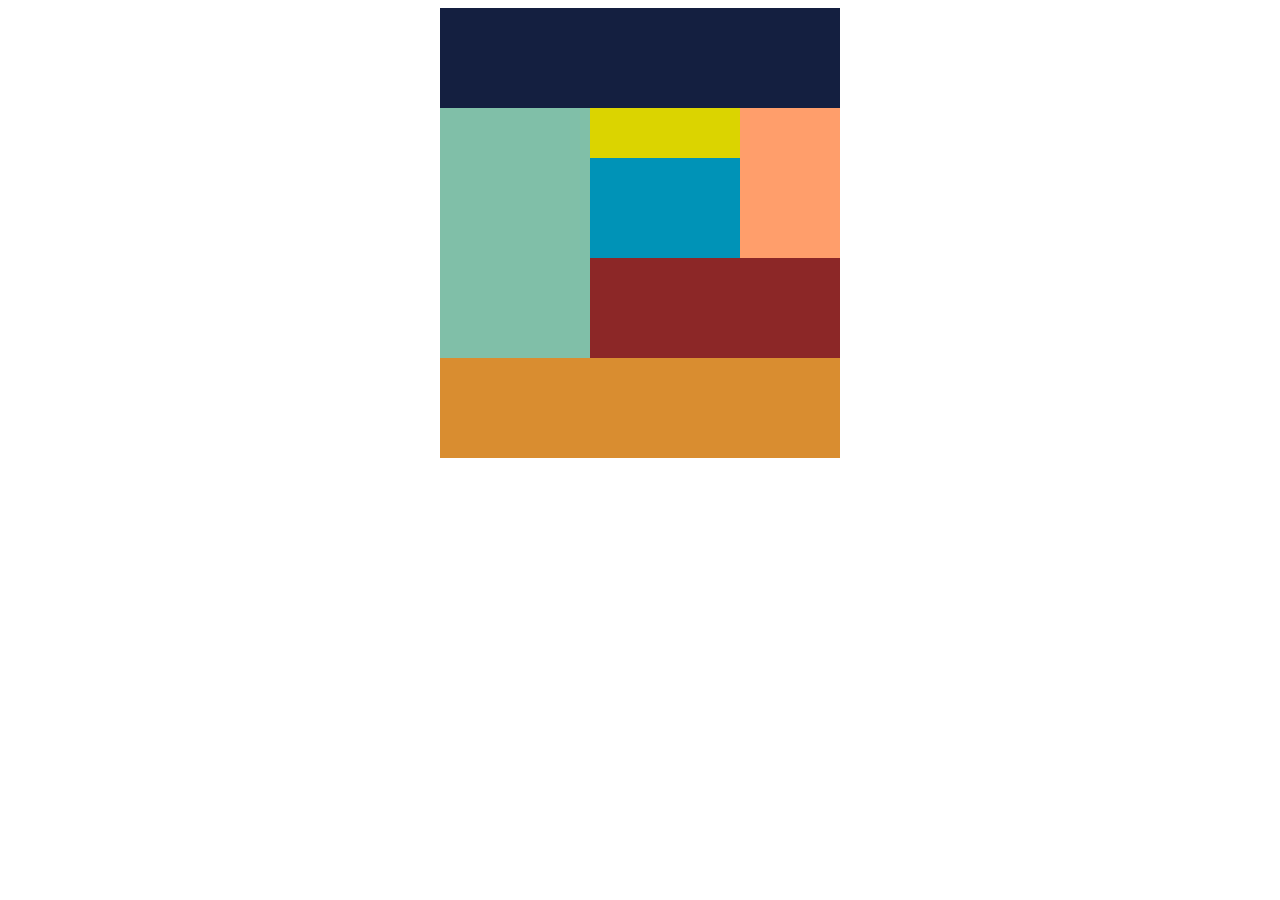
<file: PHPjob/1-1/index.html>
<!DOCTYPE html>
<html lang="en">
<head>
    <meta charset="UTF-8">
    <meta http-equiv="X-UA-Compatible" content="IE=edge">
    <meta name="viewport" content="width=device-width, initial-scale=1.0">
    <title>Document</title>
    <link rel="stylesheet" href="css/style.css">
</head>
<body>
    <div class="container">
        <div class="header"></div>
        <div class="main clearfix">
           <div class="box2"></div>
           <div class="right clearfix">
            <div class="left clearfix">
                <div class="box3"></div>
                <div class="inright">
                  <div class="box4"></div>
                  <div class="box5"></div>
               </div>   
            </div>
             <div class="box6"></div>
           </div>
        </div>
        <div class="footer"></div>
    </div>
</body>
</html>
</file>
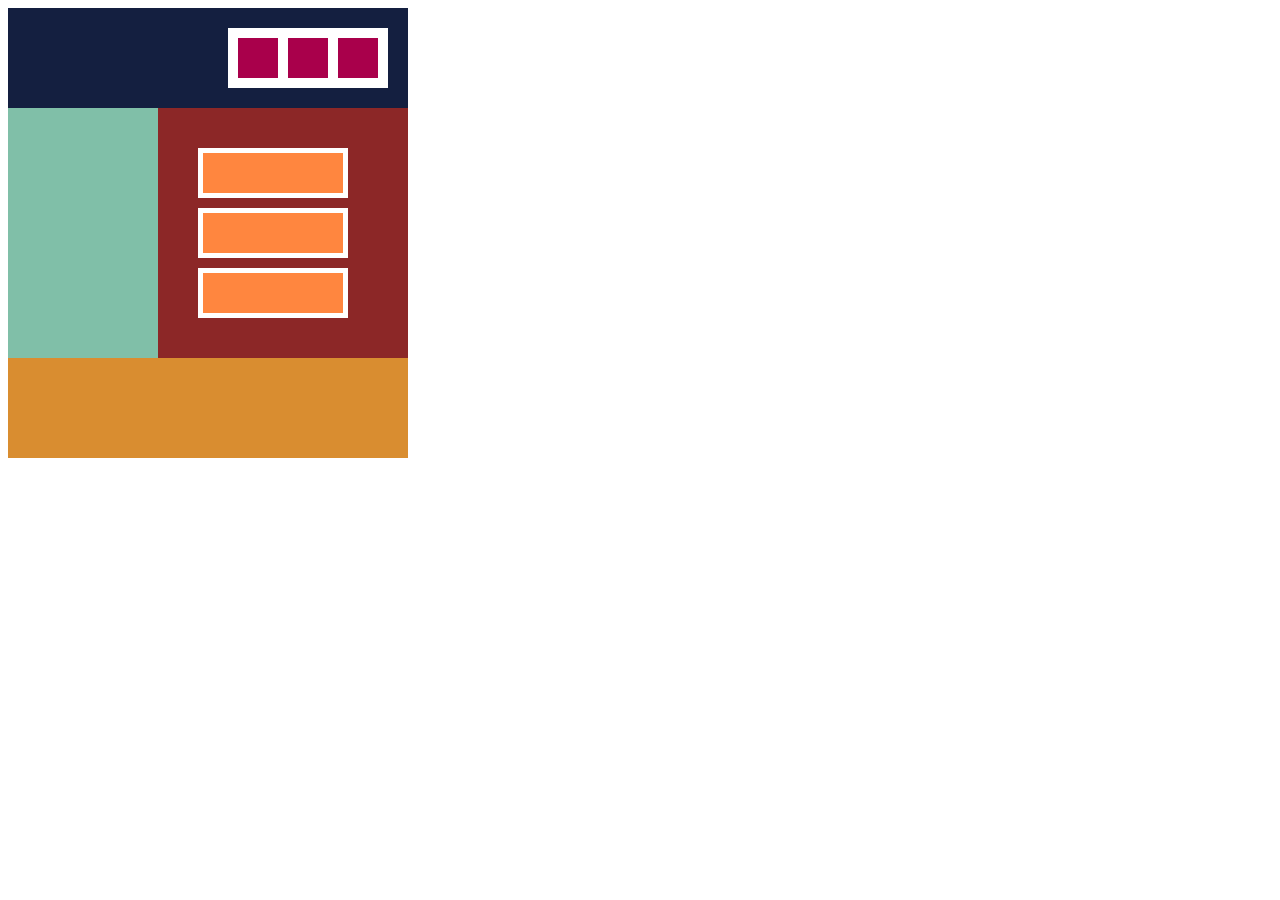
<file: PHPjob/1/index.html>
<!DOCTYPE html>
<html lang="en">
<head>
    <meta charset="UTF-8">
    <meta http-equiv="X-UA-Compatible" content="IE=edge">
    <meta name="viewport" content="width=device-width, initial-scale=1.0">
    <title>Document</title>
    <link rel="stylesheet" href="css/style.css">
</head>
<body>
    <div class="container">
        <div class="box1">
            <div class="innerbox1">
                <div class="inner1"></div>
                <div class="inner1 second"></div>
                <div class="inner1 third"></div>
            </div>
        </div>
        <div class="box2"></div>
        <div class="box3">
            <div class="inner3"></div>
            <div class="inner3 second"></div>
            <div class="inner3 third"></div>
        </div>
        <div class="box4"></div>
    </div>
</body>
</html>
</file>
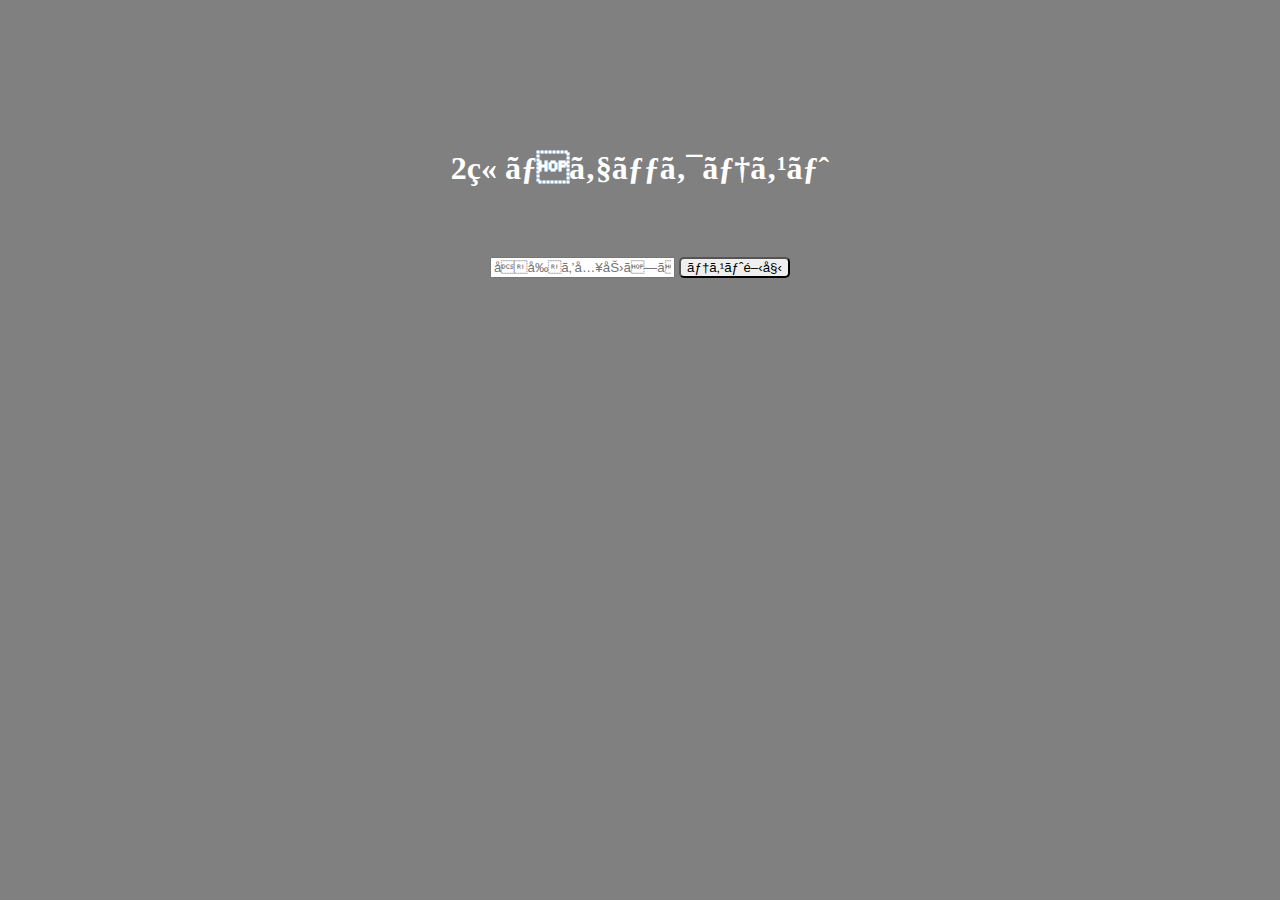
<file: PHPjob/3-4/index.html>
<!DOCTYPE html>
<html lang="ja">
<head>
    <meta charset="UTF- 8">
    <meta http-equiv="X-UA-Compatible" content="IE=edge">
    <meta name="viewport" content="width=device-width, initial-scale=1.0">
    <title></title>
    <link rel="stylesheet" href="style.css">
</head>
<body>
    <h1>2章チェックテスト</h1>
    <hr>
    <form class="top_form" action="question.php" method="post">
        <input type="text" placeholder="名前を入力してください" name="name"> 
        <input class="startbutton" type="submit" value="テスト開始">
    </form>
</body>
</html>
</file>
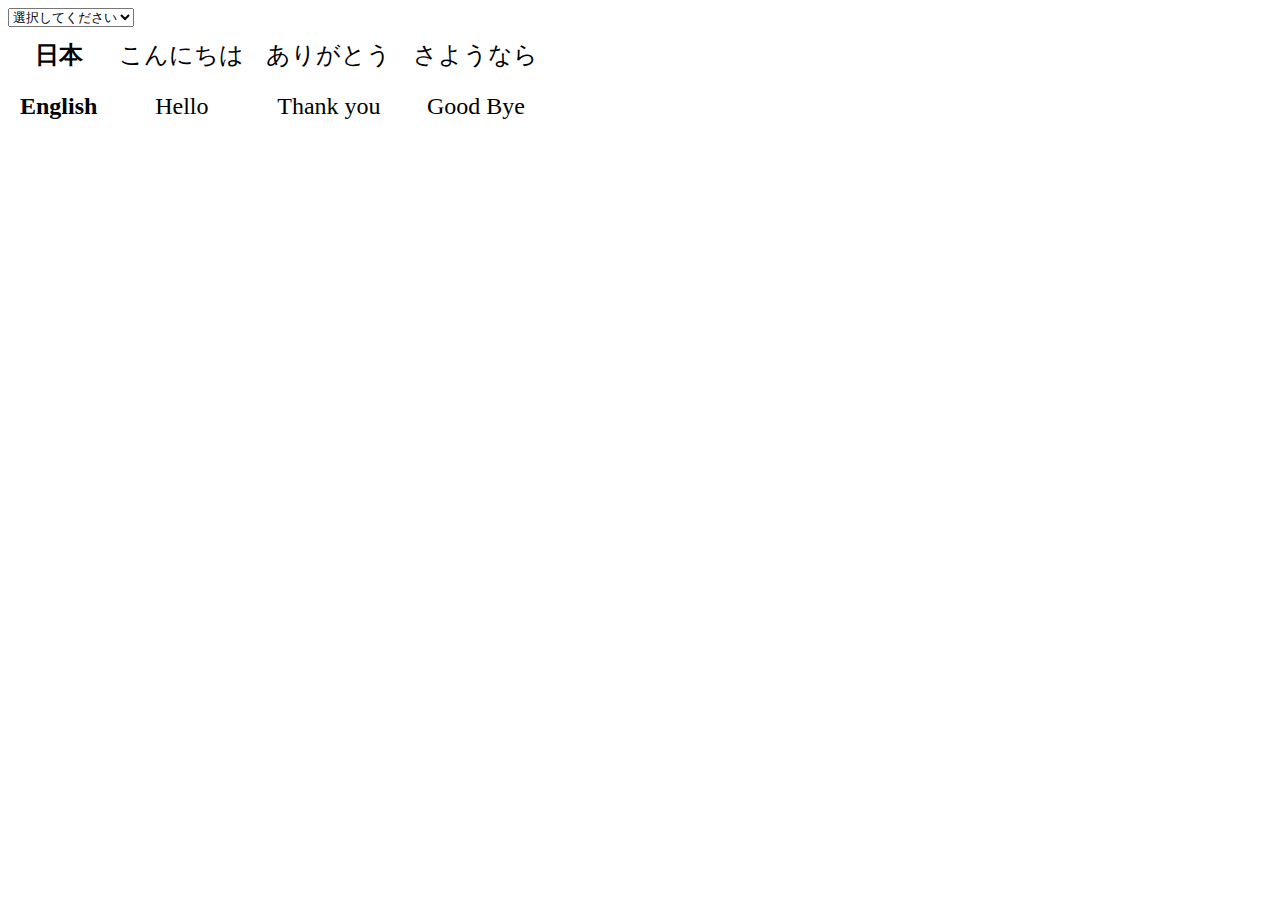
<file: PHPjob/8/index.html>
<!DOCTYPE html>
<html lang="en">
<head>
    <meta charset="UTF-8">
    <meta name="viewport" content="width=device-width, initial-scale=1.0">
    <title>Document</title>
    <style>
        table {
            font-size: 1.5em;
            text-align: center;
        }

        th, td {
            padding : 10px;
        }

    </style>
</head>
<body>
    <select onchange="changeLang(this)">
        <option id="select">選択してください</option>
        <option id="selected_jpn">日本語</option>
        <option id="selected_en">English</option>
        <option id="selected_all">全て表示</option>
    </select>
    <table>
        <tr id="japan">
            <th>日本</th>
            <td>こんにちは</td>
            <td>ありがとう</td>
            <td>さようなら</td>
        </tr>
        <tr id="english">
            <th>English</th>
            <td>Hello</td>
            <td>Thank you</td>
            <td>Good Bye</td>
        </tr>
    </table>

    <script>
        //①onchangeで使用されている関数の中身を実装してください。
        function changeLang(select){
            let i = select.selectedIndex;
            let id = select.options[i].id;
            let japan = document.getElementById("japan");
            let english = document.getElementById("english");

            if(id == "selected_jpn"){
                english.style.display ="none";
                japan.style.display ="block";
            }else if(id == "selected_en"){
                english.style.display ="block";
                japan.style.display ="none";
            }else{
                english.style.display ="block";
                japan.style.display ="block";
            };
        }

    </script>
</body>
</html>
</file>
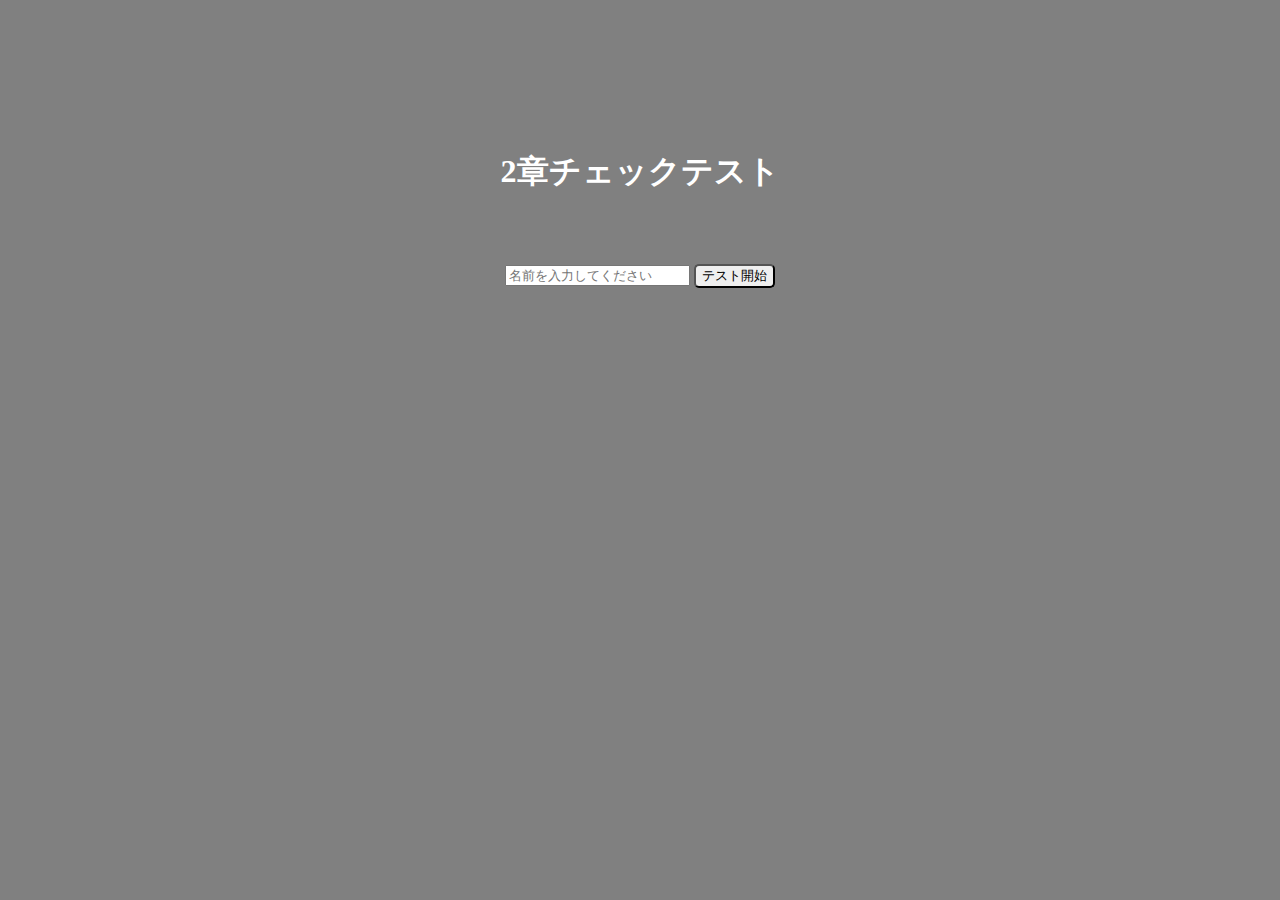
<file: PHPコース/2-18/index.html>
<!DOCTYPE html>
<html lang="ja">
<head>
    <meta charset="UTF-8">
    <meta http-equiv="X-UA-Compatible" content="IE=edge">
    <meta name="viewport" content="width=device-width, initial-scale=1.0">
    <title></title>
    <link rel="stylesheet" href="style.css">
</head>
<body>
    <h1>2章チェックテスト</h1>
    <hr>
    <form class="top_form" action="question.php" method="post">
        <input type="text" placeholder="名前を入力してください" name="name"> 
        <input class="startbutton" type="submit" value="テスト開始">
    </form>
</body>
</html>
</file>
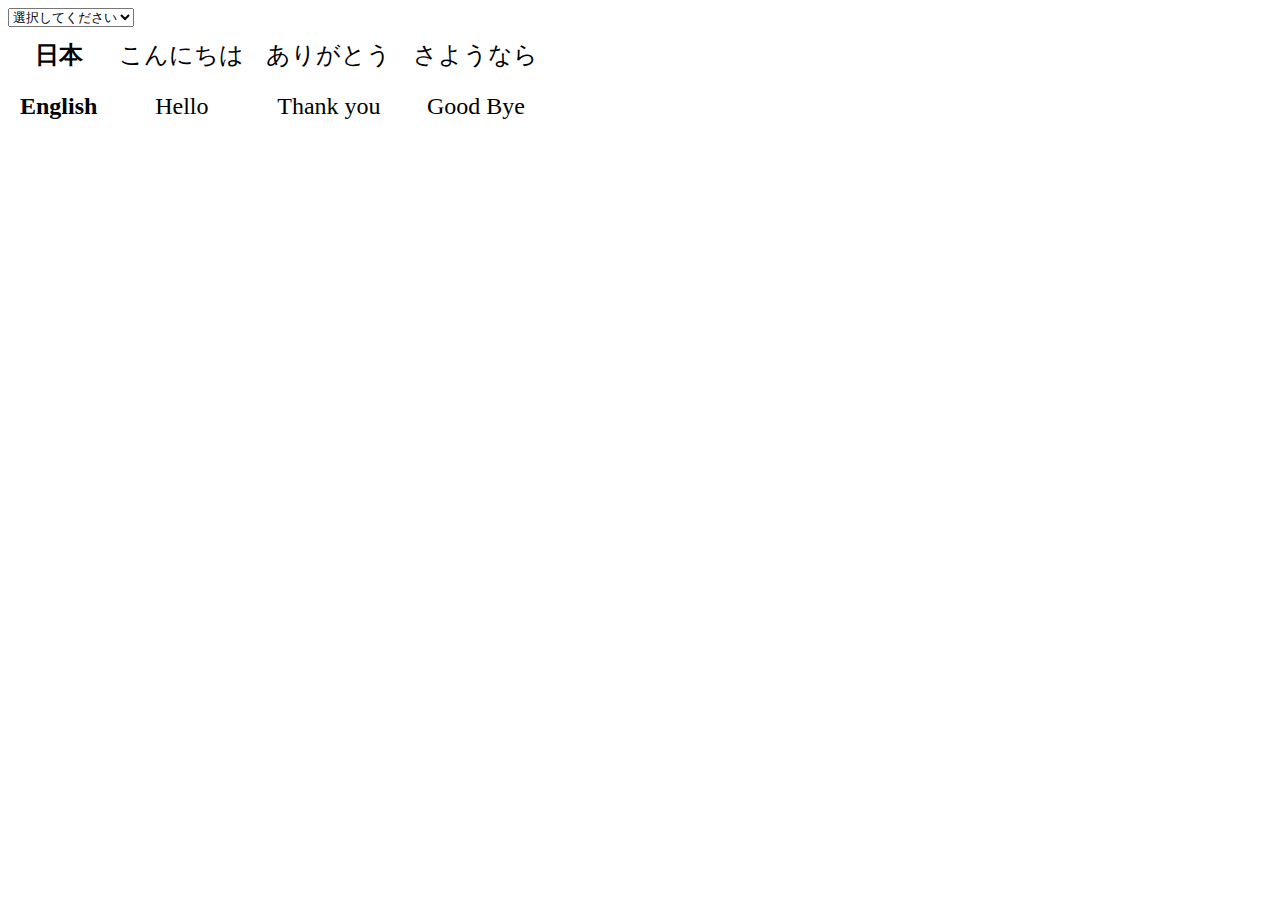
<file: エンジニア/8/index.html>
<!DOCTYPE html>
<html lang="en">
<head>
    <meta charset="UTF-8">
    <meta name="viewport" content="width=device-width, initial-scale=1.0">
    <title>Document</title>
    <style>
        table {
            font-size: 1.5em;
            text-align: center;
        }

        th, td {
            padding : 10px;
        }

    </style>
</head>
<body>
    <select id="select_mode" onchange="changeLang()">
        <option id="select">選択してください</option>
        <option id="selected_jpn">日本語</option>
        <option id="selected_en">English</option>
        <option id="selected_all">全て表示</option>
    </select>
    <table>
        <tr id="japan">
            <th>日本</th>
            <td>こんにちは</td>
            <td>ありがとう</td>
            <td>さようなら</td>
        </tr>
        <tr id="english">
            <th>English</th>
            <td>Hello</td>
            <td>Thank you</td>
            <td>Good Bye</td>
        </tr>
    </table>

    <script>
        //パターン１①onchangeで使用されている関数の中身を実装してください。
        //このパターンはonchange="changeLang(this)のようにthisの引数がいる。
        /* function changeLang(select){ //こちらの関数にもselectの引数が必要。
            let i = select.selectedIndex;
            let id = select.options[i].id;
            let japan = document.getElementById("japan");
            let english = document.getElementById("english");
            console.log(japan);
            console.log(english);

            if(id == "selected_jpn"){
                english.style.display ="none";
                japan.style.display ="block";
            }else if(id == "selected_en"){
                english.style.display ="block";
                japan.style.display ="none";
            }else{
                english.style.display ="block";
                japan.style.display ="block";
            };
        } */

        //パターン２：①onchangeで使用されている関数の中身を実装してください。
        /* function changeLang(){
            
            //let id = document.getElementById('choose').value; ※IDを振ってもOK
            let id = document.getElementsByTagName('select')[0].value;
            let japan = document.getElementById("japan");
            let english = document.getElementById("english");
            console.log(japan);
            console.log(english);
            console.log(id);

            if(id == "日本語"){
                english.style.display ="none";
                japan.style.display ="block";
            }else if(id == "English"){
                english.style.display ="block";
                japan.style.display ="none";
            }else{
                english.style.display ="block";
                japan.style.display ="block";
            };
        } */

        //パターン3:visibilityを使ってみる。
        function changeLang() {
            let select = document.getElementById('select_mode');
            let selected_mode = select.options[select.selectedIndex].value;
            let id_jap = document.getElementById('japan');
            let id_en = document.getElementById('english');

            id_jap.style.visibility ='visible';
            id_en.style.visibility ='visible';
            
            if(selected_mode == "日本語"){
                id_jap.style.visibility ='visible';
                id_en.style.visibility ='hidden';
            }else if(selected_mode == "English"){
                id_jap.style.visibility ='hidden';
                id_en.style.visibility ='visible';
            }else{
                id_jap.style.visibility ='visible';
                id_en.style.visibility ='visible';
            };
                }

    </script>
</body>
</html>
</file>
<file: PHPjob/1-1/css/style.css>
.container{
  width: fit-content;
  margin: 0 auto;
}

.header{
  background-color: #141f40;
  width: 400px;
  height: 100px;
}

.clearfix::after {
    content: "";
    display: block;
    clear: both;
 }

  .box2{
    background-color: #80bfa8;
    width: 150px;
    height: 250px;
    float: left;
  }

  .right{
    float: left;
  }

  .inright{
    float: left;
  }

  .box3{
    background-color: #ff9e6b;
    width: 100px;
    height: 150px;
    float:right;
  }

  .box4{
    background-color: #dbd400;
    width: 150px;
    height: 50px;
  }

  .box5{
    background-color: #0093b7;
    width: 150px;
    height: 100px;
    float: left;
  }

  .box6{    
    background-color: #8c2727;
    width: 250px;
    height: 100px;
  }

  .footer{
    background-color: #d98d30;
    width: 400px;
    height: 100px;
  }

  @media screen and (max-width:767px){
    .header{
      width: 300px;
    }
    
      .box2{
        width: 100px;
      }
    
      .box3{
        width: 75px;
      }
    
      .box4{
        width: 125px;
      }
    
      .box5{
        width: 125px;
      }
    
      .box6{    
        width: 200px;
      }
    
      .footer{
        width: 300px;
      }
    
  }

  @media screen and (max-width:479px){
    .header{
      width: 150px;
    }
  
      .box2{
        width: 150px;
        height: 100px;
        float: initial;
      }
    
      .right{
        float: initial;
      }
    
      .inright{
        float: initial;
      }
    
      .box3{
        width: 150px;
        height: 100px;
        float: initial;
      }
    
      .box4{
        width: 150px;
      }
    
      .box5{
        width: 150px;
        float: initial;
      }
    
      .box6{    
        width: 150px;
      }
    
      .footer{
        width: 150px;
      } 

  }
</file>
<file: PHPjob/1/css/style.css>
.container{
    width: 400px;
    height: 450px;
    position: relative;
}

@media screen and (max-width:479px) {
    .container{
        width: 200px;
        height: fit-content;
        position: initial;
    }
}

.box1{
    width: 400px;
    height: 100px;
    background-color: #141f40;
    position: relative;
}

@media screen and (max-width:479px) {
    .box1{
        width: 200px;
        height: 200px;
        background-color: #141f40;
    }
}

.innerbox1{
    width: 160px;
    height: 60px;
    background-color: #fff;
    position: absolute;
    top: 20px;
    right: 20px;
}

@media screen and (max-width:479px) {
    .innerbox1{
        width: 60px;
        height: 160px;
        background-color: #fff;
        position: absolute;
        top: 20px;
        right: 70px;
    }
}

.inner1{
    width: 40px;
    height: 40px;
    background-color: #a9004b;
    position: absolute;
    top: 10px;
    right: 10px;
}

.inner1.second{
    right: 60px;
}

@media screen and (max-width:479px) {
    .inner1.second{
        top: 60px;
        right: 10px;
    }
}

.inner1.third{
    right: 110px;
}

@media screen and (max-width:479px) {
    .inner1.third{
        top: 110px;
        right: 10px;
    }
}

.box2{
    width: 150px;
    height: 250px;
    background-color: #80bfa8;
}

@media screen and (max-width:479px) {
    .box2{
        width: 200px;
        height: 100px;
    }
}

.box3{
    width: 250px;
    height: 250px;
    background-color: #8c2727;
    position: absolute;
    right: 0px;
    top: 100px;
}

@media screen and (max-width:479px) {
    .box3{
        width: 200px;
        height: 180px;
        position: relative;
        top: initial;
    }
}

.inner3{
    width: 140px;
    height: 40px;
    background-color: #ff863f;
    border: #fff solid 5px;
    position: absolute;
    top: 40px;
    left: 40px;
}

@media screen and (max-width:479px) {
    .inner3{
        box-sizing: border-box;
        width: 140px;
        height: 40px;
        position: absolute;
        top: 20px;
        left: 30px;
    }
    
}

.inner3.second{
    top: 100px;
}

@media screen and (max-width:479px) {
    .inner3.second{
        top: 70px;
    }
}

.inner3.third{
    top: 160px;
}
@media screen and (max-width:479px) {
    .inner3.third{
        top: 120px;
    }
}


.box4{
    width: 400px;
    height: 100px;
    background-color: #d98d30;
}
@media screen and (max-width:479px) {
    .box4{
        width: 200px;
    }
}
</file>
<file: PHPjob/3-4/style.css>
body{
    background-color: #808080;
    color: #fff;
    font-family:"Times New Roman", "YuMincho", "Hiragino Mincho ProN", "Yu Mincho", "MS PMincho", serif;
    text-align: center;
}

h1{
    margin-top: 150px;
    margin-bottom: 1px;
}

h2{
    margin-top: 30px;
}

hr{
    border-style: solid;
    border-width: 2px;
}

.top_form{
    padding-top: 50px;
}

.startbutton,
.answerbutton{
    border-radius: 5px;
}

.answerbutton{
    margin-top: 20px;
}

.question_p,
.answer_p{
    margin-top: 70px;
}
</file>
<file: PHPコース/2-18/style.css>
body{
    background-color: #808080;
    color: #fff;
    font-family:"Times New Roman", "YuMincho", "Hiragino Mincho ProN", "Yu Mincho", "MS PMincho", serif;
    text-align: center;
}

h1{
    margin-top: 150px;
    margin-bottom: 1px;
}

h2{
    margin-top: 30px;
}

hr{
    border-style: solid;
    border-width: 2px;
}

.top_form{
    padding-top: 50px;
}

.startbutton,
.answerbutton{
    border-radius: 5px;
}

.answerbutton{
    margin-top: 20px;
}

.question_p,
.answer_p{
    margin-top: 70px;
}
</file>
